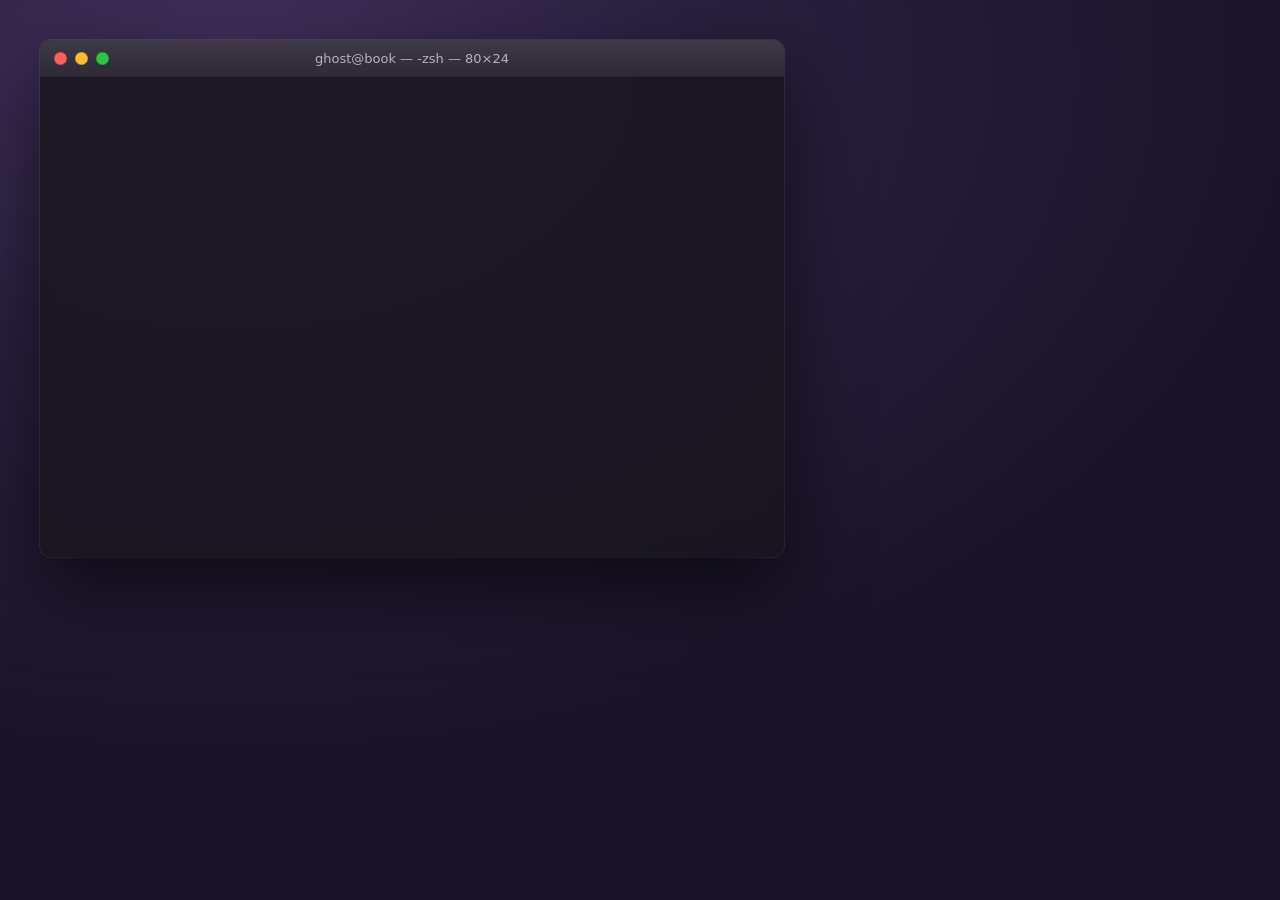
<file: scripts/terminal_mock.html>
<!doctype html>
<!--
  terminal_mock.html — an HTML mock of a macOS Terminal.app window.

  Used by scripts/capture_assets.py to render `seance demo --json` events
  with the Mac look (translucent dark window, traffic lights, Menlo-style
  mono) on any dev machine — the host terminal is never trusted to look
  right. Pure static page; all animation is driven by the functions below.
-->
<html>
<head>
<meta charset="utf-8">
<style>
  html, body { margin: 0; padding: 0; }
  body { width: 900px; height: 780px; }

  .desktop {
    position: fixed; inset: 0;
    background: radial-gradient(1100px 700px at 18% 8%, #43315e 0%, #2a2140 42%, #191327 100%);
  }

  .win {
    position: absolute; left: 40px; top: 40px; width: 744px;
    border-radius: 11px; overflow: hidden;
    background: rgba(26, 22, 30, 0.88);
    backdrop-filter: blur(16px) saturate(1.15);
    -webkit-backdrop-filter: blur(16px) saturate(1.15);
    box-shadow: 0 30px 80px rgba(0,0,0,.60), 0 0 0 1px rgba(255,255,255,.10);
    font-family: "SF Mono", Menlo, Monaco, "Cascadia Mono", Consolas, "DejaVu Sans Mono", "Segoe UI Symbol", monospace;
  }

  .titlebar {
    height: 36px; display: flex; align-items: center; padding: 0 14px;
    position: relative;
    background: linear-gradient(rgba(66,60,74,.92), rgba(50,45,58,.88));
    border-bottom: 1px solid rgba(0,0,0,.4);
  }
  .dot { width: 13px; height: 13px; border-radius: 50%; margin-right: 8px;
         box-shadow: inset 0 0 0 .5px rgba(0,0,0,.28); }
  .r { background: #ff5f57; } .y { background: #febc2e; } .g { background: #28c840; }
  .title {
    position: absolute; left: 0; right: 0; text-align: center; pointer-events: none;
    color: #b7b1bd; font: 500 13px -apple-system, "Segoe UI", system-ui, sans-serif;
  }

  .term {
    height: 480px; padding: 14px 16px; box-sizing: border-box;
    font-size: 13.5px; line-height: 1.5; white-space: pre-wrap;
    word-break: normal; overflow-wrap: break-word;
    color: #e7e2e8; overflow: hidden;
    text-shadow: 0 0 7px rgba(255, 159, 67, .05);
  }
  .ln { min-height: 1.5em; }
  .caret {
    display: inline-block; width: .62em; height: 1.12em; vertical-align: text-bottom;
    background: #e7e2e8; margin-left: 1px;
  }
</style>
</head>
<body>
<div class="desktop"></div>
<div class="win">
  <div class="titlebar">
    <div class="dot r"></div><div class="dot y"></div><div class="dot g"></div>
    <div class="title">ghost@book — -zsh — 80×24</div>
  </div>
  <div class="term" id="term"></div>
</div>
<script>
const STYLE = {
  prompt: "#8be28f", user: "#8be28f", plain: "#e7e2e8", dim: "#8f8994",
  err: "#ff7b72", ok: "#8be28f", ghost: "#ffa94d", wail: "#ffb15e",
  note: "#9a939f", ledger: "#e3d5a8",
};
const BOLDISH = new Set(["prompt", "user", "ghost", "wail"]);

let evs = [], i = 0, running = false, stopAt = null, curLine = null, caret = null;
const termEl = () => document.getElementById("term");

function cur() {
  if (!curLine) {
    curLine = document.createElement("div");
    curLine.className = "ln";
    termEl().appendChild(curLine);
  }
  return curLine;
}
function newline() { curLine = null; cur(); }
function moveCaret() {
  if (!caret) { caret = document.createElement("span"); caret.className = "caret"; }
  cur().appendChild(caret);
  const t = termEl(); t.scrollTop = t.scrollHeight;
}
function span(text, styleName) {
  const s = document.createElement("span");
  s.textContent = text;
  s.style.color = STYLE[styleName] || STYLE.plain;
  if (BOLDISH.has(styleName)) s.style.fontWeight = "600";
  if (styleName === "note") s.style.fontStyle = "italic";
  cur().appendChild(s);
  return s;
}
const sleep = (ms) => new Promise((r) => setTimeout(r, ms));

async function typeInto(text, styleName, ms, target) {
  for (const ch of text) {
    target.textContent += ch;
    moveCaret();
    await sleep(ms);
  }
}

async function handle(ev) {
  const t = ev.t;
  if (t === "clear") { termEl().innerHTML = ""; curLine = null; caret = null; }
  else if (t === "prompt") {
    newline(); span(ev.user, "user"); span(ev.rest, "plain");
  } else if (t === "cmd") {
    await typeInto(ev.text, "plain", 26, span("", "plain"));
  } else if (t === "out") {
    newline(); span(ev.text, ev.style || "plain");
  } else if (t === "ledger") {
    for (const line of ev.text.split("\n")) { newline(); span(line, "ledger"); }
  } else if (t === "wail") {
    for (const line of ev.lines) {
      newline();
      if (line.startsWith("(")) span("  " + line, "note");
      else span("  " + line, "wail");
    }
  } else if (t === "ghost") {
    newline();
    const note = ev.style === "note";
    span("  † ", note ? "note" : "ghost");
    if (ev.verb) {
      span(ev.name + " ", "ghost");
      span(ev.verb, "dim"); span(" — ", "dim");
    }
    await typeInto(ev.text, note ? "note" : "ghost", 16, span("", note ? "note" : "ghost"));
  } else if (t === "note") {
    newline(); span("  (" + ev.text + ")", "note");
  } else if (t === "sleep") {
    await sleep(ev.ms);
  }
  moveCaret();
}

async function step() {
  while (i < evs.length) {
    const ev = evs[i++];
    if (ev.t === "act" && stopAt !== null && ev.n === stopAt) {
      window.__paused = true;
      return;
    }
    await handle(ev);
  }
  window.__done = true;
}

window.seanceInit = (e) => {
  evs = e; i = 0; running = false; stopAt = null;
  window.__done = false; window.__paused = false;
};
window.seanceActs = () =>
  evs.filter((e) => e.t === "act").reduce((m, e) => Math.max(m, e.n), 0);
window.seanceRunToAct = (k) => {
  stopAt = k;
  if (window.__paused) { window.__paused = false; step(); }
  else if (!running) { running = true; step(); }
};
window.seanceRunAll = () => {
  stopAt = null;
  if (!running || window.__paused) { window.__paused = false; running = true; step(); }
};
window.seanceRect = () => {
  const r = document.querySelector(".win").getBoundingClientRect();
  return { x: r.x, y: r.y, width: r.width, height: r.height };
};
window.seanceSolidCaret = () => { if (caret) caret.style.opacity = "1"; };
</script>
</body>
</html>
</file>
